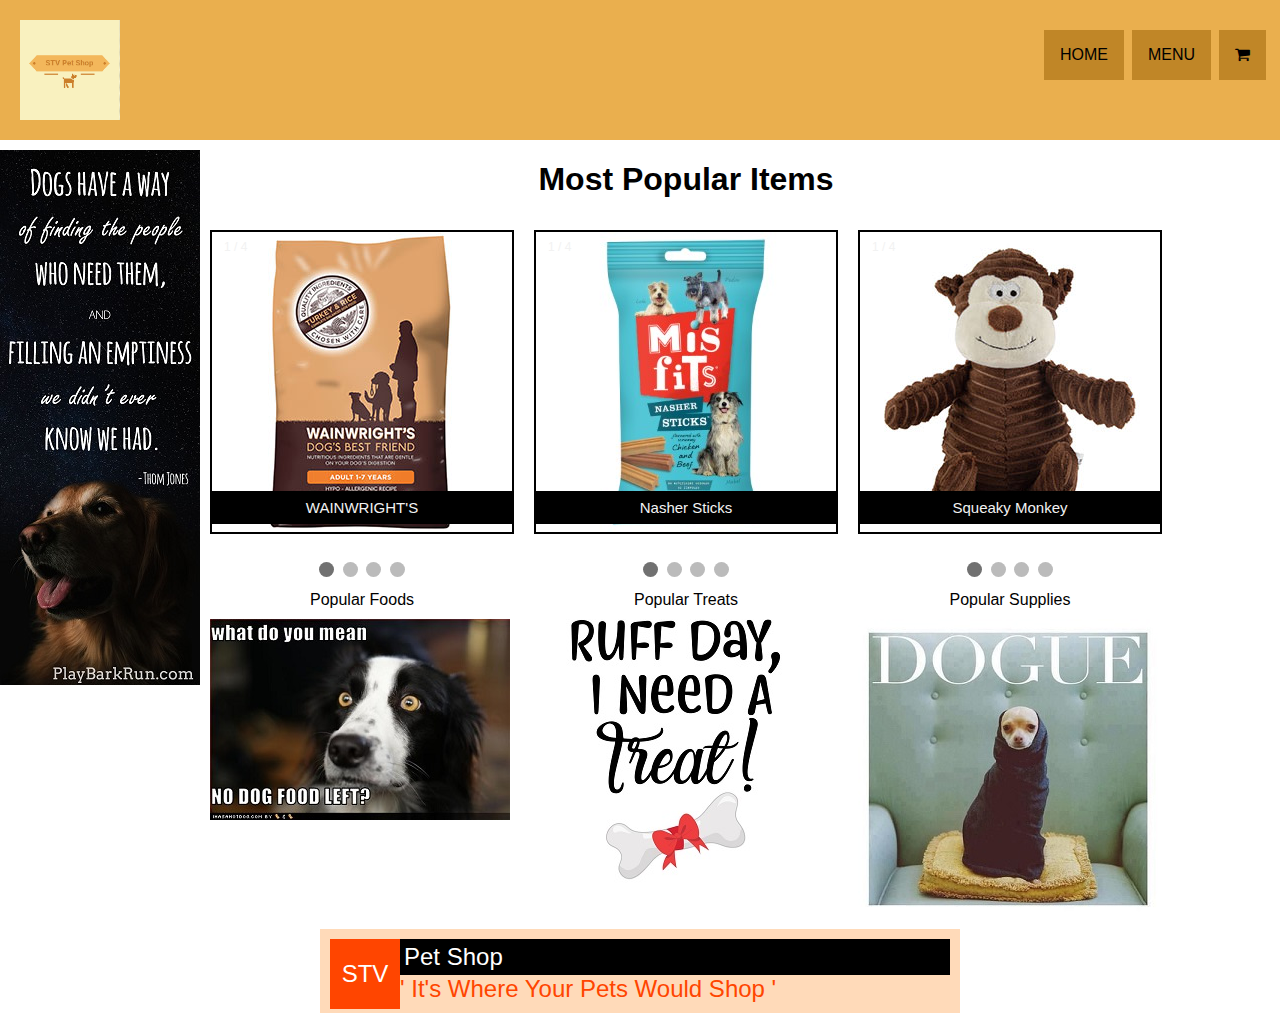
<file: index.html>
<!DOCTYPE html>
<html>

<head>
    <title>STV Pet Shop</title>
    <link rel="stylesheet" type="text/css" href="https://stackpath.bootstrapcdn.com/font-awesome/4.7.0/css/font-awesome.min.css">

    <link rel='stylesheet' type='text/css' href='style.css'>
</head>

<body>
    <header>
        <div class="navigation">
            <img src="images/logo.png" alt="logo" class="logo">
            <nav class="list">
                <ul>
                    <li>
                        <button><a href="index.html">Home</a></button>
                    </li>
                    <li>
                        <div class="dropdown">
                            <button class="dropbtn"><a href="#">Menu</a></button>
                            <div class="dropdown-content">
                                <a href="food.html">Food</a>
                                <a href="treats.html">Treats</a>
                                <a href="supplies.html">Supplies</a>
                            </div>
                        </div>
                    </li>
                    <li>
                        <button><a href="cart.html"><i class="fa fa-shopping-cart" aria-hidden="true"></i></a></button>
                    </li>
                </ul>
            </nav>
        </div>
    </header>
    <section>
        <div class="section">
            <div class="quote">
                <img src="images/quotes1.jpg">
            </div>
            <div>
                <div style="text-align: center;">
                    <h1>Most Popular Items</h1>
                </div>
                <div class="popularItems">
                    <div>
                        <a href="food.html">
                            <div class="slideshow-container">

                                <div class="mySlides1 fade">
                                    <div class="numbertext">1 / 4</div>
                                    <img src="images/Food1.jpg" style="width:100%">
                                    <div class="text">WAINWRIGHT'S</div>
                                </div>

                                <div class="mySlides1 fade">
                                    <div class="numbertext">2 / 4</div>
                                    <img src="images/Food2.jpg" style="width:100%">
                                    <div class="text">Hill's</div>
                                </div>

                                <div class="mySlides1 fade">
                                    <div class="numbertext">3 / 4</div>
                                    <img src="images/Food3.jpg" style="width:100%">
                                    <div class="text">James Wellbeloved</div>
                                </div>

                                <div class="mySlides1 fade">
                                    <div class="numbertext">4 / 4</div>
                                    <img src="images/Food4.jpg" style="width:100%">
                                    <div class="text">Billy + Margot</div>
                                </div>

                                <a class="prev" onclick="plusSlides(-1)">&#10094;</a>
                                <a class="next" onclick="plusSlides(1)">&#10095;</a>

                            </div>
                            <br>

                            <div style="text-align:center">
                                <span class="dot1" onclick="currentSlide(1)"></span>
                                <span class="dot1" onclick="currentSlide(2)"></span>
                                <span class="dot1" onclick="currentSlide(3)"></span>
                                <span class="dot1" onclick="currentSlide(4)"></span>
                            </div>
                            <div class="popularItemsCaption">Popular Foods</div>
                            <div style="margin: 10px;">
                                <img src="images/foodQuotes.jpg" alt="treatQuote">
                            </div>
                        </a>
                    </div>

                    <div>
                        <a href="treats.html">
                            <div class="slideshow-container">

                                <div class="mySlides2 fade">
                                    <div class="numbertext">1 / 4</div>
                                    <img src="images/Treat1.jpg" style="width:100%">
                                    <div class="text">Nasher Sticks</div>
                                </div>

                                <div class="mySlides2 fade">
                                    <div class="numbertext">2 / 4</div>
                                    <img src="images/Treat2.jpg" style="width:100%">
                                    <div class="text">Wonky Chomp</div>
                                </div>

                                <div class="mySlides2 fade">
                                    <div class="numbertext">3 / 4</div>
                                    <img src="images/Treat3.jpg" style="width:100%">
                                    <div class="text">Twistos</div>
                                </div>

                                <div class="mySlides2 fade">
                                    <div class="numbertext">4 / 4</div>
                                    <img src="images/Treat4.jpg" style="width:100%">
                                    <div class="text">Playtime Chews</div>
                                </div>

                                <a class="prev" onclick="plusTreatSlides(-1)">&#10094;</a>
                                <a class="next" onclick="plusTreatSlides(1)">&#10095;</a>

                            </div>
                            <br>

                            <div style="text-align:center">
                                <span class="dot2" onclick="currentTreatSlide(1)"></span>
                                <span class="dot2" onclick="currentTreatSlide(2)"></span>
                                <span class="dot2" onclick="currentTreatSlide(3)"></span>
                                <span class="dot2" onclick="currentTreatSlide(4)"></span>
                            </div>
                            <div class="popularItemsCaption">Popular Treats</div>
                            <div style="margin: 10px;">
                                <img src="images/treatQuote.jpg" alt="treatQuote">
                            </div>
                        </a>
                    </div>

                    <div>
                        <a href="supplies.html">
                            <div class="slideshow-container">

                                <div class="mySlides3 fade">
                                    <div class="numbertext">1 / 4</div>
                                    <img src="images/Supplies1.jpg" style="width:100%">
                                    <div class="text">Squeaky Monkey</div>
                                </div>

                                <div class="mySlides3 fade">
                                    <div class="numbertext">2 / 4</div>
                                    <img src="images/Supplies2.jpg" style="width:100%">
                                    <div class="text">Cooling vest</div>
                                </div>

                                <div class="mySlides3 fade">
                                    <div class="numbertext">3 / 4</div>
                                    <img src="images/Supplies3.jpg" style="width:100%">
                                    <div class="text">Collar</div>
                                </div>

                                <div class="mySlides3 fade">
                                    <div class="numbertext">4 / 4</div>
                                    <img src="images/Supplies4.jpg" style="width:100%">
                                    <div class="text">Hoodie</div>
                                </div>

                                <a class="prev" onclick="plusSuppliesSlides(-1)">&#10094;</a>
                                <a class="next" onclick="plusSuppliesSlides(1)">&#10095;</a>

                            </div>
                            <br>

                            <div style="text-align:center">
                                <span class="dot3" onclick="currentSuppliesSlide(1)"></span>
                                <span class="dot3" onclick="currentSuppliesSlide(2)"></span>
                                <span class="dot3" onclick="currentSuppliesSlide(3)"></span>
                                <span class="dot3" onclick="currentSuppliesSlide(4)"></span>
                            </div>
                            <div class="popularItemsCaption">Popular Supplies</div>
                            <div style="margin: 10px;">
                                <img src="images/suppliesQuotes.jpg" alt="treatQuote">
                            </div>
                        </a>
                    </div>

                </div>
            </div>
        </div>
    </section>
    <footer>
        <div class="footer">
            <div>
                <div class="footer1">
                    STV
                </div>
                <div class="footer2">
                    Pet Shop
                </div>
            </div>
            <div class="footer3">
                ' It's Where Your Pets Would Shop '
            </div>
        </div>
    </footer>
    <script src='app.js'></script>
    <script src="home.js"></script>
</body>

</html>
</file>
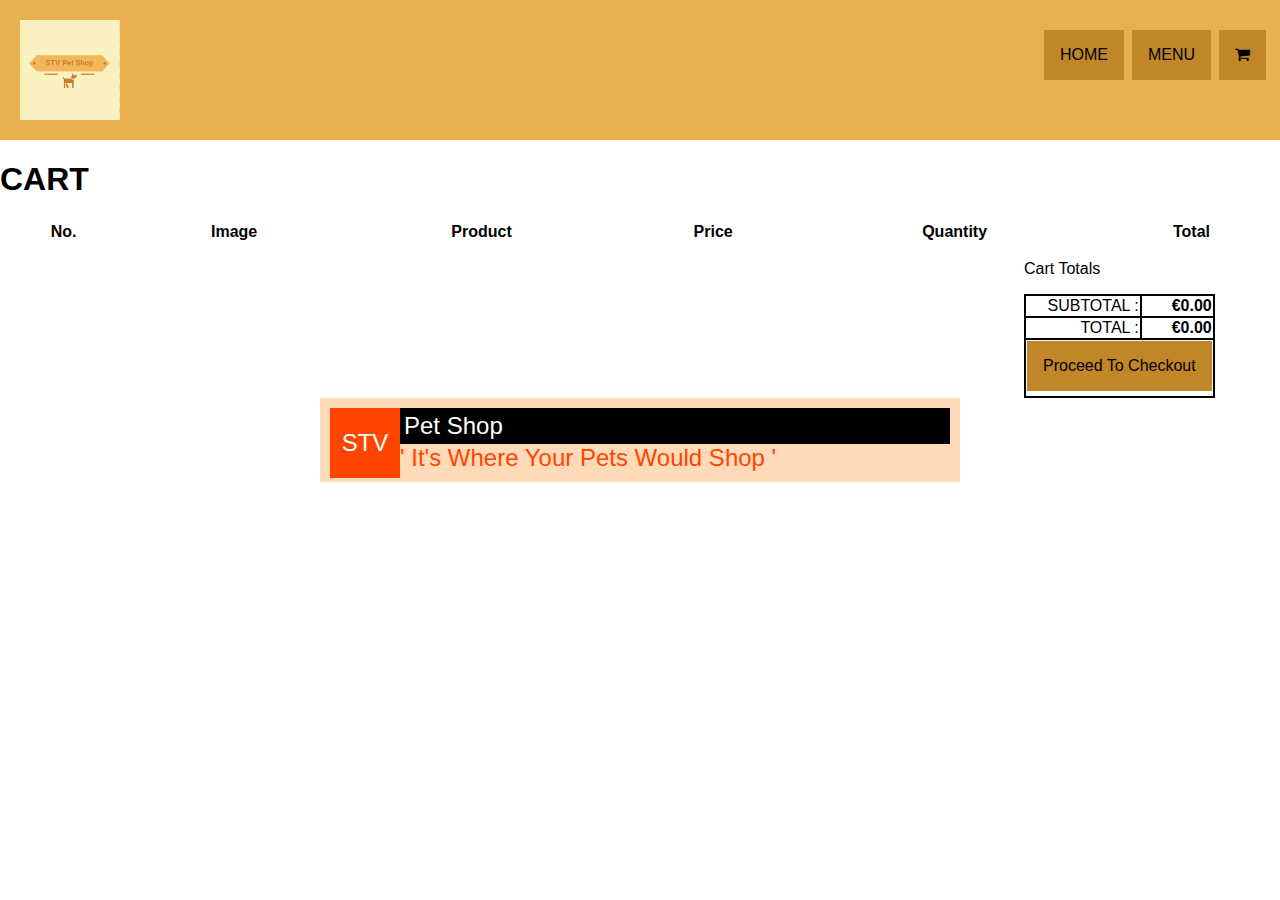
<file: cart.html>
<!DOCTYPE html>
<html>

<head>
    <title>STV Pet Shop</title>
    <link rel="stylesheet" type="text/css" href="https://stackpath.bootstrapcdn.com/font-awesome/4.7.0/css/font-awesome.min.css">

    <link rel='stylesheet' type='text/css' href='style.css'>
</head>

<body>
    <header>
        <div class="navigation">
            <img src="images/logo.png" alt="logo" class="logo">
            <nav class="list">
                <ul>
                    <li>
                        <button><a href="index.html">Home</a></button>
                    </li>
                    <li>
                        <div class="dropdown">
                            <button class="dropbtn"><a href="#">Menu</a></button>
                            <div class="dropdown-content">
                                <a href="food.html">Food</a>
                                <a href="treats.html">Treats</a>
                                <a href="supplies.html">Supplies</a>
                            </div>
                        </div>
                    </li>
                    <li>
                        <button><a href="cart.html"><i class="fa fa-shopping-cart" aria-hidden="true"></i></a></button>
                    </li>
                </ul>
            </nav>
        </div>
    </header>
    <section>
        <div>
            <h1>CART</h1>
            <div id="itemlist">

            </div>
        </div>
        <div class="checkout">
            <p>Cart Totals</p>
            <table>
                <tr>
                    <td>
                        SUBTOTAL :
                    </td>
                    <td style="font-weight: bold; min-width: 60px;" id="subtotal">

                    </td>
                </tr>
                <tr>
                    <td>
                        TOTAL :
                    </td>
                    <td style="font-weight: bold;" id="total">

                    </td>
                </tr>
                <tr>
                    <td colspan="2">
                        <button id="checkout" onclick="checkout();">Proceed To Checkout</button>
                    </td>
                </tr>
            </table>
        </div>
    </section>
    <footer>
        <div class="footer">
            <div>
                <div class="footer1">
                    STV
                </div>
                <div class="footer2">
                    Pet Shop
                </div>
            </div>
            <div class="footer3">
                ' It's Where Your Pets Would Shop '
            </div>
        </div>
    </footer>
    <script src='app.js'></script>
</body>

</html>
</file>
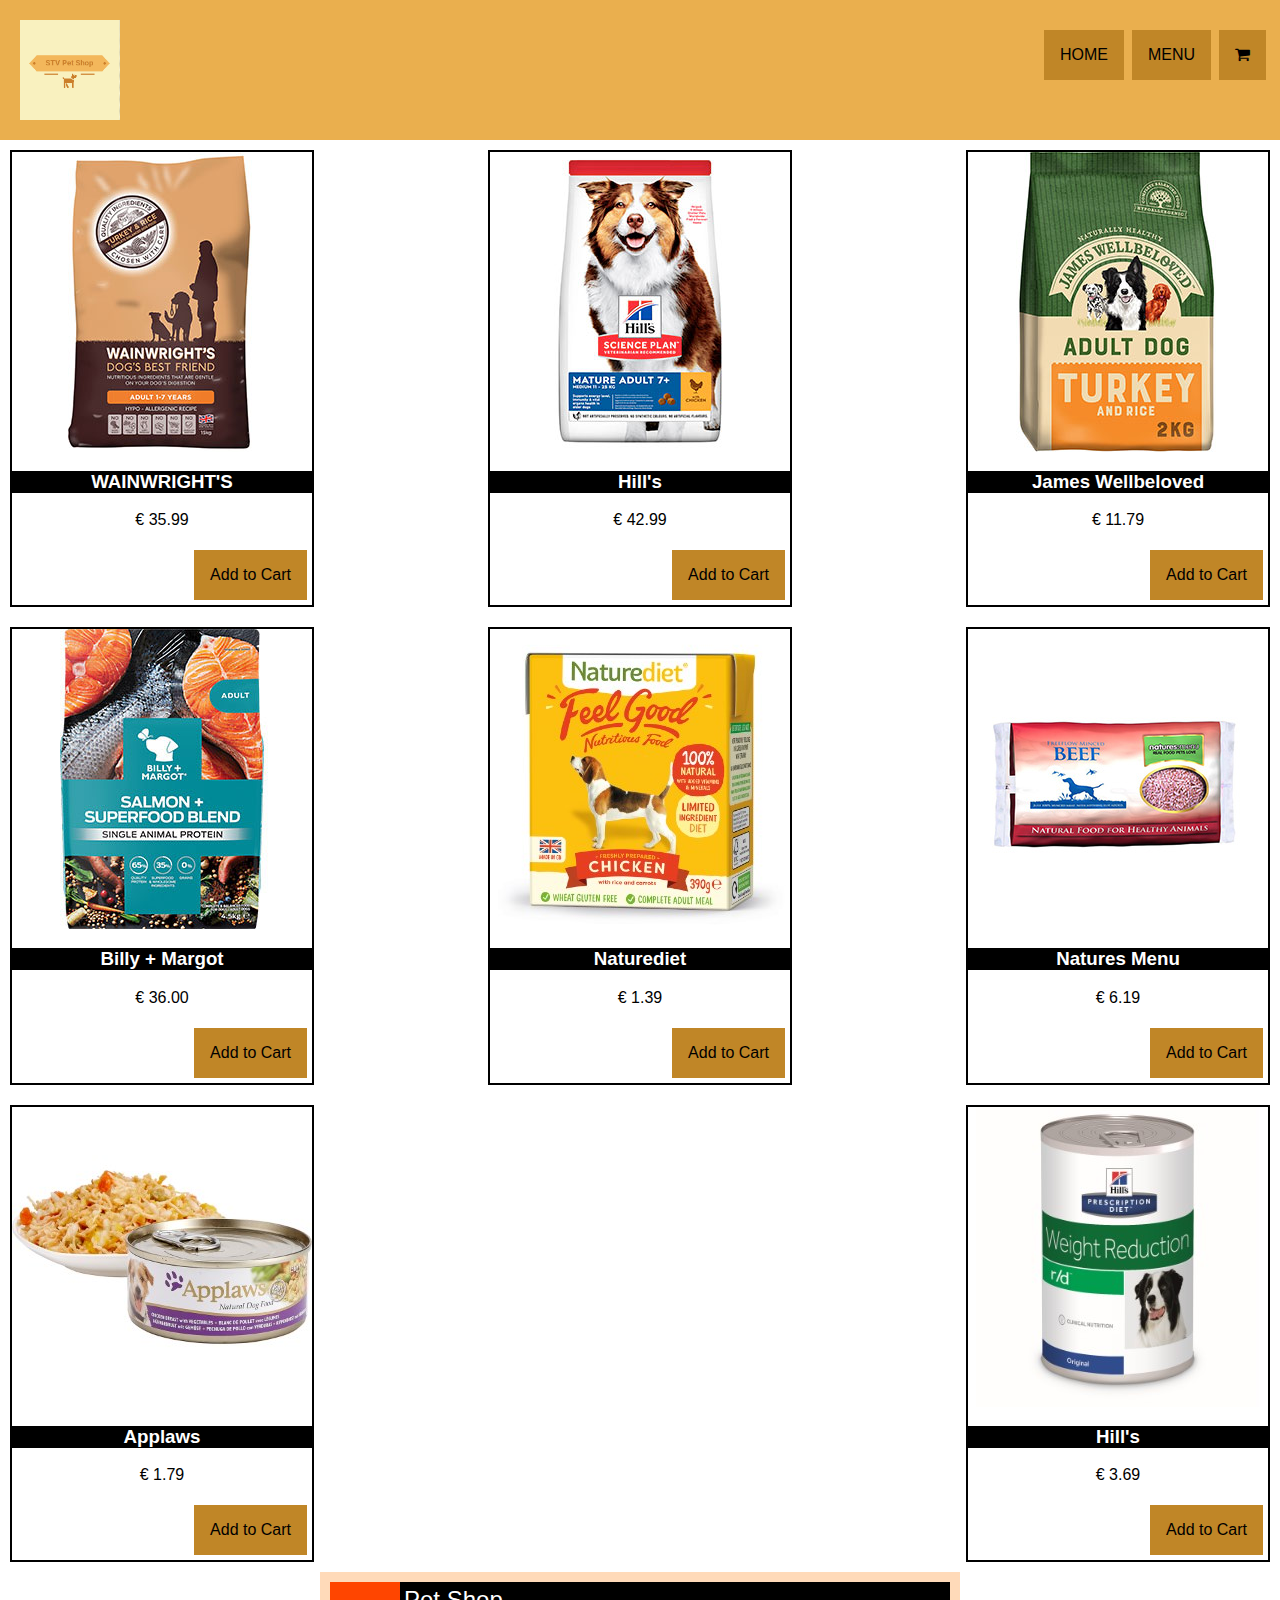
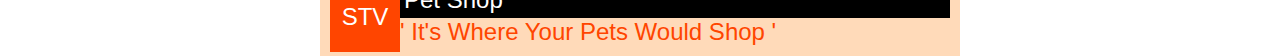
<file: food.html>
<!DOCTYPE html>
<html>

<head>
    <title>STV Pet Shop</title>
    <link rel="stylesheet" type="text/css" href="https://stackpath.bootstrapcdn.com/font-awesome/4.7.0/css/font-awesome.min.css">

    <link rel='stylesheet' type='text/css' href='style.css'>
</head>

<body>
    <header>
        <div class="navigation">
            <img src="images/logo.png" alt="logo" class="logo">
            <nav class="list">
                <ul>
                    <li>
                        <button><a href="index.html">Home</a></button>
                    </li>
                    <li>
                        <div class="dropdown">
                            <button class="dropbtn"><a href="#">Menu</a></button>
                            <div class="dropdown-content">
                                <a href="food.html">Food</a>
                                <a href="treats.html">Treats</a>
                                <a href="supplies.html">Supplies</a>
                            </div>
                        </div>
                    </li>
                    <li>
                        <button><a href="cart.html"><i class="fa fa-shopping-cart" aria-hidden="true"></i></a></button>
                    </li>
                </ul>
            </nav>
        </div>
    </header>
    <section>
        <div class="section">
            <div class="items">
                <div class="slideshow-container" id="food1">
                    <img src="images/Food1.jpg" alt="food1">
                    <h3 class="name">WAINWRIGHT'S</h3>
                    <p class="price">&euro; 35.99</p>
                    <button id="add-to-cart" onclick="addToCart('food1');">Add to Cart</button>
                </div>

                <div class="slideshow-container" id="food2">
                    <img src="images/Food2.jpg" alt="food2">
                    <h3 class="name">Hill's</h3>
                    <p class="price">&euro; 42.99</p>
                    <button id="add-to-cart" onclick="addToCart('food2');">Add to Cart</button>
                </div>

                <div class="slideshow-container" id="food3">
                    <img src="images/Food3.jpg" alt="food3">
                    <h3 class="name">James Wellbeloved</h3>
                    <p class="price">&euro; 11.79</p>
                    <button id="add-to-cart" onclick="addToCart('food3');">Add to Cart</button>
                </div>

                <div class="slideshow-container" id="food4">
                    <img src="images/Food4.jpg" alt="food4">
                    <h3 class="name">Billy + Margot</h3>
                    <p class="price">&euro; 36.00</p>
                    <button id="add-to-cart" onclick="addToCart('food4');">Add to Cart</button>
                </div>

                <div class="slideshow-container" id="food5">
                    <img src="images/Food5.jpg" alt="food5">
                    <h3 class="name">Naturediet</h3>
                    <p class="price">&euro; 1.39</p>
                    <button id="add-to-cart" onclick="addToCart('food5');">Add to Cart</button>
                </div>

                <div class="slideshow-container" id="food6">
                    <img src="images/Food6.jpg" alt="food6">
                    <h3 class="name">Natures Menu</h3>
                    <p class="price">&euro; 6.19</p>
                    <button id="add-to-cart" onclick="addToCart('food6');">Add to Cart</button>
                </div>

                <div class="slideshow-container" id="food7">
                    <img src="images/Food7.jpg" alt="food7">
                    <h3 class="name">Applaws</h3>
                    <p class="price">&euro; 1.79</p>
                    <button id="add-to-cart" onclick="addToCart('food7');">Add to Cart</button>
                </div>

                <div class="slideshow-container" id="food8">
                    <img src="images/Food8.jpg" alt="food8">
                    <h3 class="name">Hill's</h3>
                    <p class="price">&euro; 3.69</p>
                    <button id="add-to-cart" onclick="addToCart('food8');">Add to Cart</button>
                </div>
            </div>
        </div>
    </section>
    <footer>
        <div class="footer">
            <div>
                <div class="footer1">
                    STV
                </div>
                <div class="footer2">
                    Pet Shop
                </div>
            </div>
            <div class="footer3">
                ' It's Where Your Pets Would Shop '
            </div>
        </div>
    </footer>
    <script src='app.js'></script>
</body>

</html>
</file>
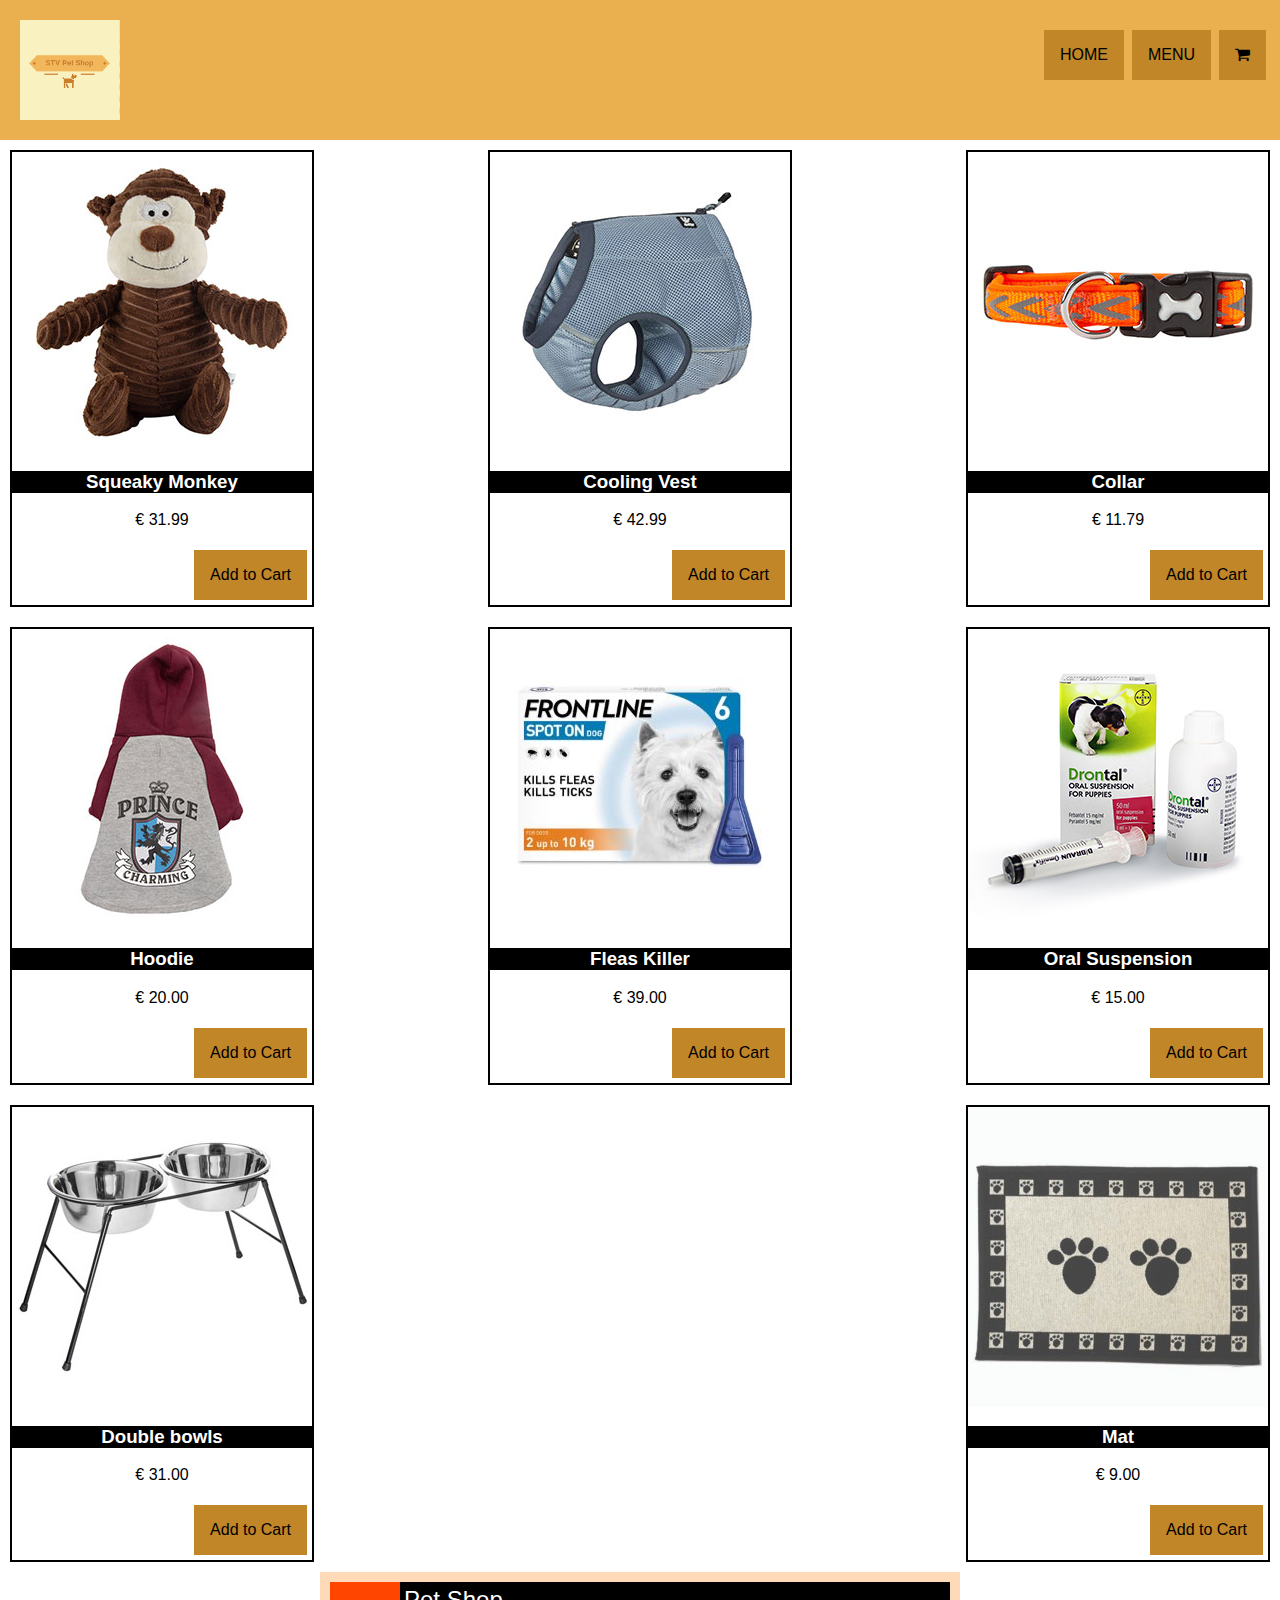
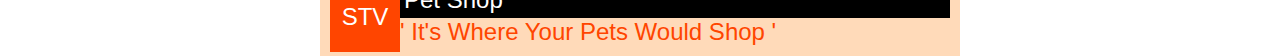
<file: supplies.html>
<!DOCTYPE html>
<html>

<head>
    <title>STV Pet Shop</title>
    <link rel="stylesheet" type="text/css" href="https://stackpath.bootstrapcdn.com/font-awesome/4.7.0/css/font-awesome.min.css">

    <link rel='stylesheet' type='text/css' href='style.css'>
</head>

<body>
    <header>
        <div class="navigation">
            <img src="images/logo.png" alt="logo" class="logo">
            <nav class="list">
                <ul>
                    <li>
                        <button><a href="index.html">Home</a></button>
                    </li>
                    <li>
                        <div class="dropdown">
                            <button class="dropbtn"><a href="#">Menu</a></button>
                            <div class="dropdown-content">
                                <a href="food.html">Food</a>
                                <a href="treats.html">Treats</a>
                                <a href="supplies.html">Supplies</a>
                            </div>
                        </div>
                    </li>
                    <li>
                        <button><a href="cart.html"><i class="fa fa-shopping-cart" aria-hidden="true"></i></a></button>
                    </li>
                </ul>
            </nav>
        </div>
    </header>
    <section>
        <div class="section">
            <div class="items">
                <div class="slideshow-container" id="supplies1">
                    <img src="images/Supplies1.jpg" alt="supplies1">
                    <h3 class="name">Squeaky Monkey</h3>
                    <p class="price">&euro; 31.99</p>
                    <button id="add-to-cart" onclick="addToCart('supplies1');">Add to Cart</button>
                </div>

                <div class="slideshow-container" id="supplies2">
                    <img src="images/Supplies2.jpg" alt="supplies2">
                    <h3 class="name">Cooling Vest</h3>
                    <p class="price">&euro; 42.99</p>
                    <button id="add-to-cart" onclick="addToCart('supplies2');">Add to Cart</button>
                </div>

                <div class="slideshow-container" id="supplies3">
                    <img src="images/Supplies3.jpg" alt="supplies3">
                    <h3 class="name">Collar</h3>
                    <p class="price">&euro; 11.79</p>
                    <button id="add-to-cart" onclick="addToCart('supplies3');">Add to Cart</button>
                </div>

                <div class="slideshow-container" id="supplies4">
                    <img src="images/Supplies4.jpg" alt="supplies4">
                    <h3 class="name">Hoodie</h3>
                    <p class="price">&euro; 20.00</p>
                    <button id="add-to-cart" onclick="addToCart('supplies4');">Add to Cart</button>
                </div>

                <div class="slideshow-container" id="supplies5">
                    <img src="images/Supplies5.jpg" alt="supplies5">
                    <h3 class="name">Fleas Killer</h3>
                    <p class="price">&euro; 39.00</p>
                    <button id="add-to-cart" onclick="addToCart('supplies5');">Add to Cart</button>
                </div>

                <div class="slideshow-container" id="supplies6">
                    <img src="images/Supplies6.jpg" alt="supplies6">
                    <h3 class="name">Oral Suspension</h3>
                    <p class="price">&euro; 15.00</p>
                    <button id="add-to-cart" onclick="addToCart('supplies6');">Add to Cart</button>
                </div>

                <div class="slideshow-container" id="supplies7">
                    <img src="images/Supplies7.jpg" alt="supplies7">
                    <h3 class="name">Double bowls</h3>
                    <p class="price">&euro; 31.00</p>
                    <button id="add-to-cart" onclick="addToCart('supplies7');">Add to Cart</button>
                </div>

                <div class="slideshow-container" id="supplies8">
                    <img src="images/Supplies8.jpg" alt="supplies8">
                    <h3 class="name">Mat</h3>
                    <p class="price">&euro; 9.00</p>
                    <button id="add-to-cart" onclick="addToCart('supplies8');">Add to Cart</button>
                </div>
            </div>
        </div>
    </section>
    <footer>
        <div class="footer">
            <div>
                <div class="footer1">
                    STV
                </div>
                <div class="footer2">
                    Pet Shop
                </div>
            </div>
            <div class="footer3">
                ' It's Where Your Pets Would Shop '
            </div>
        </div>
    </footer>
    <script src='app.js'></script>
</body>

</html>
</file>
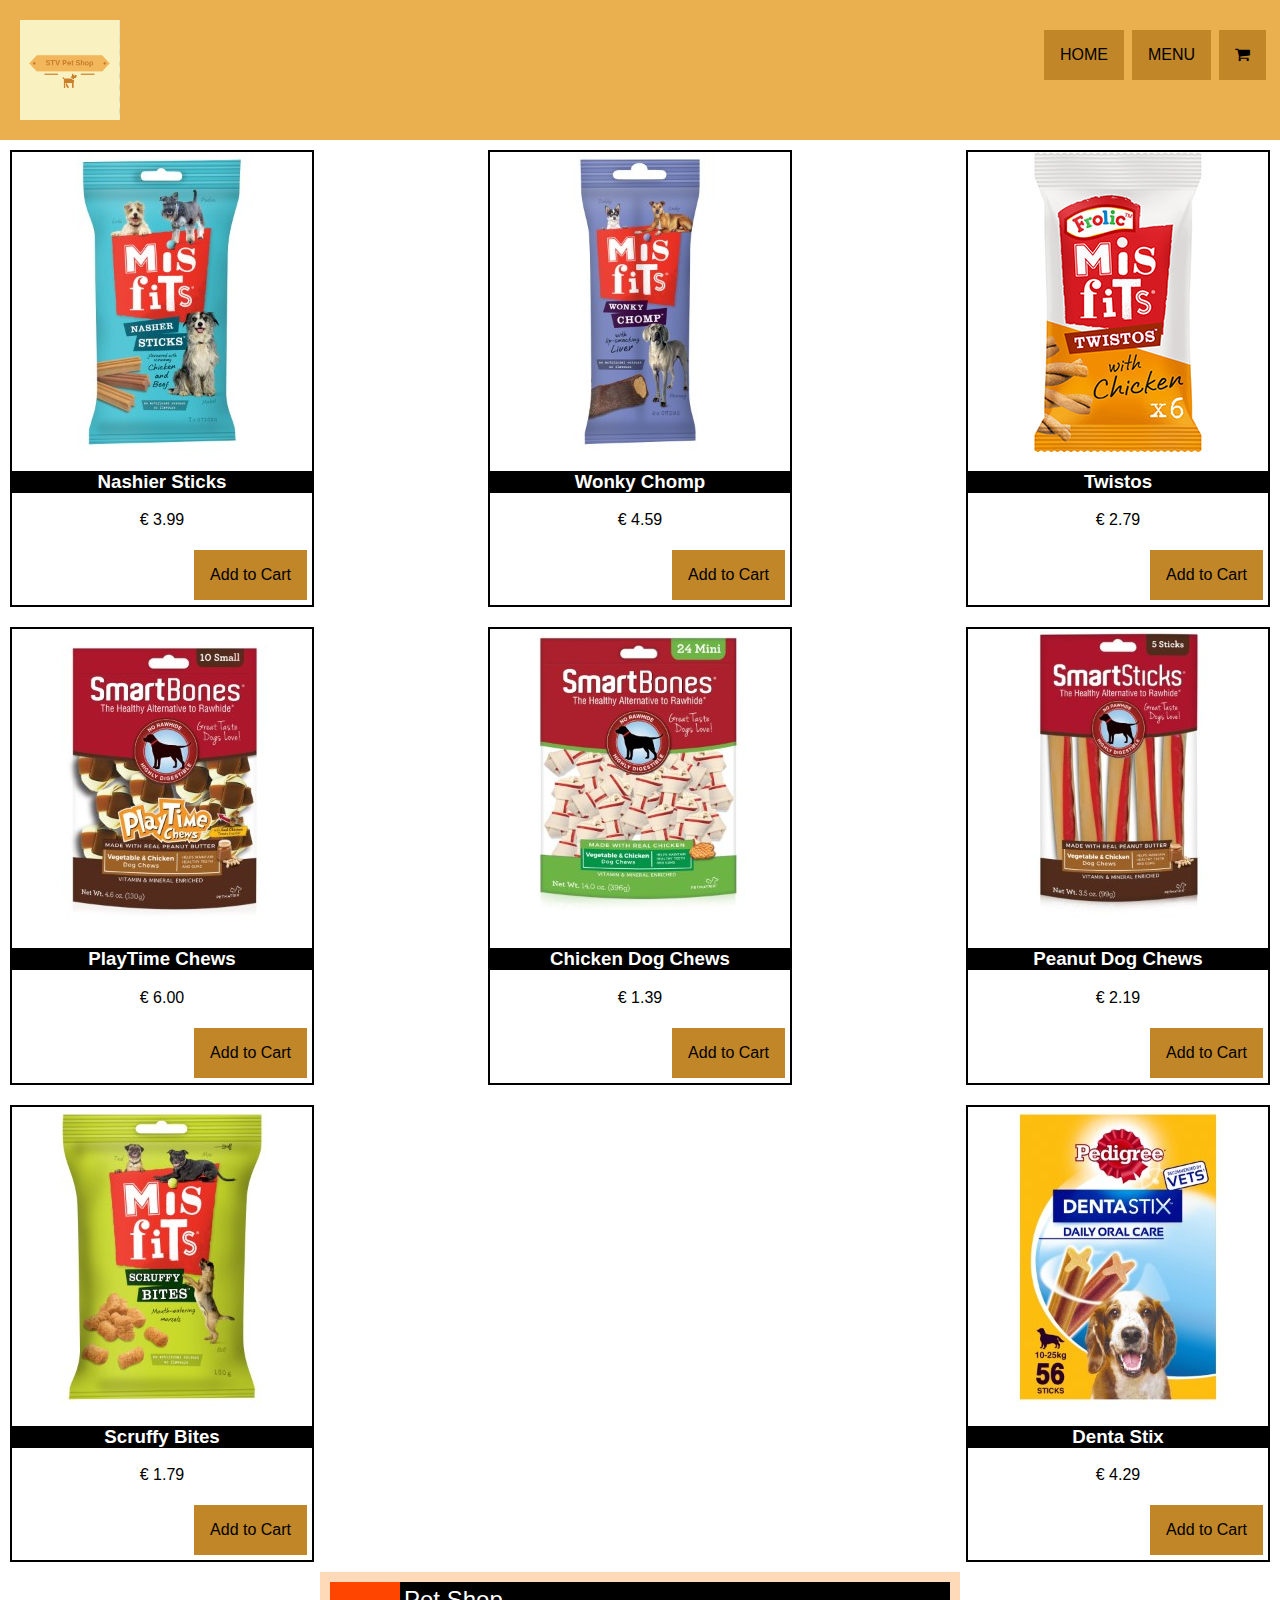
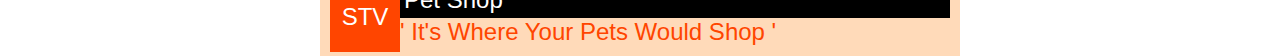
<file: treats.html>
<!DOCTYPE html>
<html>

<head>
    <title>STV Pet Shop</title>
    <link rel="stylesheet" type="text/css" href="https://stackpath.bootstrapcdn.com/font-awesome/4.7.0/css/font-awesome.min.css">

    <link rel='stylesheet' type='text/css' href='style.css'>
</head>

<body>
    <header>
        <div class="navigation">
            <img src="images/logo.png" alt="logo" class="logo">
            <nav class="list">
                <ul>
                    <li>
                        <button><a href="index.html">Home</a></button>
                    </li>
                    <li>
                        <div class="dropdown">
                            <button class="dropbtn"><a href="#">Menu</a></button>
                            <div class="dropdown-content">
                                <a href="food.html">Food</a>
                                <a href="treats.html">Treats</a>
                                <a href="supplies.html">Supplies</a>
                            </div>
                        </div>
                    </li>
                    <li>
                        <button><a href="cart.html"><i class="fa fa-shopping-cart" aria-hidden="true"></i></a></button>
                    </li>
                </ul>
            </nav>
        </div>
    </header>
    <section>
        <div class="section">
            <div class="items">
                <div class="slideshow-container" id="treat1">
                    <img src="images/Treat1.jpg" alt="treat1">
                    <h3 class="name">Nashier Sticks</h3>
                    <p class="price">&euro; 3.99</p>
                    <button id="add-to-cart" onclick="addToCart('treat1');">Add to Cart</button>
                </div>

                <div class="slideshow-container" id="treat2">
                    <img src="images/Treat2.jpg" alt="treat2">
                    <h3 class="name">Wonky Chomp</h3>
                    <p class="price">&euro; 4.59</p>
                    <button id="add-to-cart" onclick="addToCart('treat2');">Add to Cart</button>
                </div>

                <div class="slideshow-container" id="treat3">
                    <img src="images/Treat3.jpg" alt="treat3">
                    <h3 class="name">Twistos</h3>
                    <p class="price">&euro; 2.79</p>
                    <button id="add-to-cart" onclick="addToCart('treat3');">Add to Cart</button>
                </div>

                <div class="slideshow-container" id="treat4">
                    <img src="images/Treat4.jpg" alt="treat4">
                    <h3 class="name">PlayTime Chews</h3>
                    <p class="price">&euro; 6.00</p>
                    <button id="add-to-cart" onclick="addToCart('treat4');">Add to Cart</button>
                </div>

                <div class="slideshow-container" id="treat5">
                    <img src="images/Treat5.jpg" alt="treat5">
                    <h3 class="name">Chicken Dog Chews</h3>
                    <p class="price">&euro; 1.39</p>
                    <button id="add-to-cart" onclick="addToCart('treat5');">Add to Cart</button>
                </div>

                <div class="slideshow-container" id="treat6">
                    <img src="images/Treat6.jpg" alt="treat6">
                    <h3 class="name">Peanut Dog Chews</h3>
                    <p class="price">&euro; 2.19</p>
                    <button id="add-to-cart" onclick="addToCart('treat6');">Add to Cart</button>
                </div>

                <div class="slideshow-container" id="treat7">
                    <img src="images/Treat7.jpg" alt="treat7">
                    <h3 class="name">Scruffy Bites</h3>
                    <p class="price">&euro; 1.79</p>
                    <button id="add-to-cart" onclick="addToCart('treat7');">Add to Cart</button>
                </div>

                <div class="slideshow-container" id="treat8">
                    <img src="images/Treat8.jpg" alt="treat8">
                    <h3 class="name">Denta Stix</h3>
                    <p class="price">&euro; 4.29</p>
                    <button id="add-to-cart" onclick="addToCart('treat8');">Add to Cart</button>
                </div>
            </div>
        </div>
    </section>
    <footer>
        <div class="footer">
            <div>
                <div class="footer1">
                    STV
                </div>
                <div class="footer2">
                    Pet Shop
                </div>
            </div>
            <div class="footer3">
                ' It's Where Your Pets Would Shop '
            </div>
        </div>
    </footer>
    <script src='app.js'></script>
</body>

</html>
</file>
<file: style.css>
.logo {
    width: 100px;
    height: 100px;
    margin: 20px;
}

.navigation {
    background-color: #EAAF4E;
}

.list {
    position: relative;
    float: right;
}

nav ul li a {
    color: black;
    text-decoration: none;
    text-transform: uppercase;
}

nav ul {
    list-style-type: none;
    display: flex;
    padding: 10px;
    justify-content: flex-end;
}

nav ul li {
    padding: 4px;
}

button {
    background-color: #C08627;
    padding: 16px;
    font-size: 16px;
    border: none;
    margin-bottom: 4px;
}

.fa-shopping-cart {
    font-size: 16px;
}

.dropdown {
    position: relative;
    display: inline-block;
}

.dropdown-content {
    display: none;
    position: absolute;
    background-color: #f1f1f1;
    min-width: 100px;
    z-index: 1;
}

.dropdown-content a {
    color: black;
    padding: 12px 16px;
    text-decoration: none;
    display: block;
}

.dropdown-content a:hover {
    background-color: #ddd;
}

.dropdown:hover .dropdown-content {
    display: block;
}

.dropdown:hover .dropbtn,
button:hover {
    background-color: #A26E1D;
}

.quote {
    margin-top: 10px;
}

.name,
.price {
    text-align: center;
}

#add-to-cart {
    float: right;
    margin: 5px;
}

.footer {
    width: 50%;
    margin: auto;
    padding: 10px;
    background-color: peachpuff;
    font-size: 24px;
}

.footer1 {
    width: 70px;
    height: 70px;
    background-color: orangered;
    position: relative;
    text-align: center;
    line-height: 70px;
    color: white;
}

.footer2 {
    position: relative;
    margin-top: -70px;
    margin-left: 70px;
    padding-left: 4px;
    background-color: black;
    color: white;
    padding: 4px;
}

.footer3 {
    position: relative;
    margin-left: 70px;
    color: orangered
}

.section {
    display: flex;
}

* {
    box-sizing: border-box
}

body {
    font-family: Verdana, sans-serif;
    margin: 0
}

h3 {
    background-color: black;
    color: white;
}

#itemlist table {
    width: 100%;
}

#itemlist td {
    text-align: center;
}

.checkout table,
.checkout td {
    border: 2px solid black;
    border-collapse: collapse;
    text-align: right;
}

.checkout {
    position: relative;
    max-width: 200px;
    margin-left: 80%;
}

.mySlides1 {
    display: none;
}

.mySlides2 {
    display: none;
}

.mySlides3 {
    display: none;
}

img {
    vertical-align: middle;
}

.popularItems,
.items {
    display: flex;
    justify-content: space-between;
    flex-wrap: wrap;
}

.popularItemsCaption {
    text-align: center;
    margin: 10px;
}


/* Slideshow container */

.slideshow-container {
    max-width: 1000px;
    position: relative;
    margin: 10px;
    border: 2px solid black;
}


/* Next & previous buttons */

.prev,
.next {
    cursor: pointer;
    position: absolute;
    top: 50%;
    width: auto;
    padding: 16px;
    margin-top: -22px;
    color: white;
    font-weight: bold;
    font-size: 18px;
    transition: 0.6s ease;
    border-radius: 0 3px 3px 0;
    user-select: none;
}


/* Position the "next button" to the right */

.next {
    right: 0;
    border-radius: 3px 0 0 3px;
}


/* On hover, add a black background color with a little bit see-through */

.prev:hover,
.next:hover {
    background-color: rgba(0, 0, 0, 0.8);
}


/* Caption text */

.text {
    color: #f2f2f2;
    font-size: 15px;
    padding: 8px 12px;
    position: absolute;
    bottom: 8px;
    width: 100%;
    text-align: center;
    background-color: black;
}


/* Number text (1/3 etc) */

.numbertext {
    color: #f2f2f2;
    font-size: 12px;
    padding: 8px 12px;
    position: absolute;
    top: 0;
}


/* The dots/bullets/indicators */

.dot1 {
    cursor: pointer;
    height: 15px;
    width: 15px;
    margin: 0 2px;
    background-color: #bbb;
    border-radius: 50%;
    display: inline-block;
    transition: background-color 0.6s ease;
}

.dot2 {
    cursor: pointer;
    height: 15px;
    width: 15px;
    margin: 0 2px;
    background-color: #bbb;
    border-radius: 50%;
    display: inline-block;
    transition: background-color 0.6s ease;
}

.dot3 {
    cursor: pointer;
    height: 15px;
    width: 15px;
    margin: 0 2px;
    background-color: #bbb;
    border-radius: 50%;
    display: inline-block;
    transition: background-color 0.6s ease;
}

.active,
.dot:hover {
    background-color: #717171;
}


/* Fading animation */

.fade {
    -webkit-animation-name: fade;
    -webkit-animation-duration: 1.5s;
    animation-name: fade;
    animation-duration: 1.5s;
}

@-webkit-keyframes fade {
    from {
        opacity: .4
    }
    to {
        opacity: 1
    }
}

@keyframes fade {
    from {
        opacity: .4
    }
    to {
        opacity: 1
    }
}


/* On smaller screens, decrease text size */

@media only screen and (max-width: 300px) {
    .prev,
    .next,
    .text {
        font-size: 11px
    }
}
</file>
